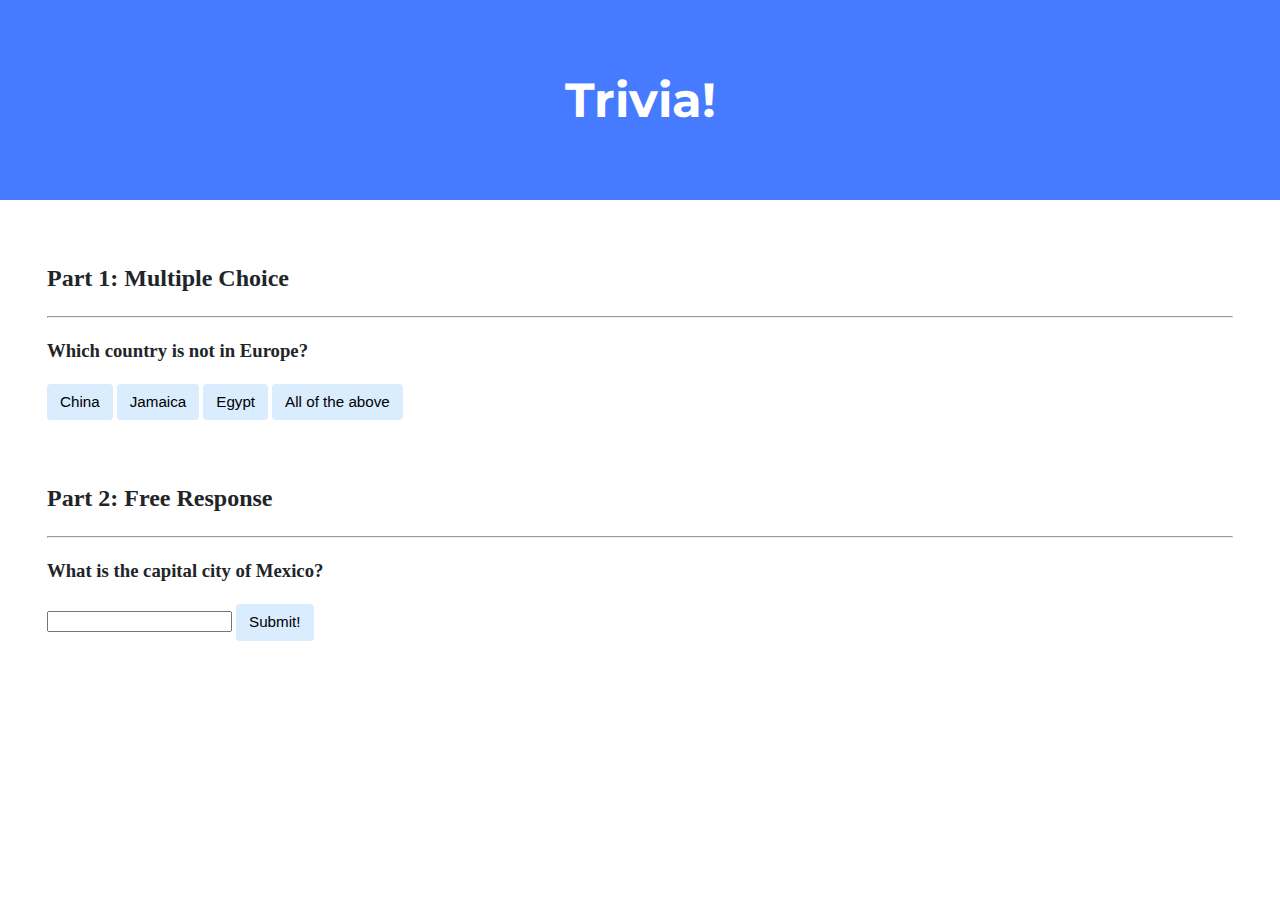
<file: Cs50/General Projects/pset8/trivia/index.html>
<!DOCTYPE html>

<html lang="en">
    <head>
        <link href="https://fonts.googleapis.com/css2?family=Montserrat:wght@500&display=swap" rel="stylesheet">
        <link href="styles.css" rel="stylesheet">
        <title>Trivia!</title>
        <script>
            // TODO: Add code to check answers to questions
            //Wait to make sure the doc object is fully loaded
            document.addEventListener('DOMContentLoaded', function(){
                //assign the correct node to a variable
                let correct = document.querySelector('.correct');
                //add a listener which will execute on click
                correct.addEventListener('click', function(){
                    //change the button color to green
                    correct.style.backgroundColor = 'green';
                    //give correct feedback
                    //select the p node and change its inner html
                    document.querySelector('#feedback1').innerHTML = 'Correct!';
                })

                //assign the list of incorrect nodes to a variable
                let incorrect = document.querySelectorAll('.incorrect');
                //for each incorrect object
                for(let i = 0; i < incorrect.length; i++){
                    incorrect[i].addEventListener('click', function(){
                        //change the button color to red
                        incorrect[i].style.backgroundColor = 'red';
                        //give correct feedback
                        document.querySelector('#feedback1').innerHTML = 'Incorrect!';
                    })
                }
    //----------------------------------------------------------------------------------------
                let submit = document.querySelector('#submit'); // the button
                let input = document.querySelector('input'); //the field

                submit.addEventListener('click', function(){
                    if(input.value === 'Mexico city'){
                        document.querySelector('#feedback2').innerHTML = 'Correct';
                        input.style.backgroundColor = 'green';
                    }
                    else{
                        document.querySelector('#feedback2').innerHTML = 'Incorrect';
                        input.style.backgroundColor = 'red';
                    }
                })
            })
        </script>
    </head>
    <body>
        <div class="header">
            <h1>Trivia!</h1>
        </div>

        <div class="container">
            <div class="section">
                <h2>Part 1: Multiple Choice </h2>
                <hr>
                <!-- TODO: Add multiple choice question here -->
                <h3> Which country is not in Europe?</h3>
                <button class = 'incorrect'> China</button>
                <button class = 'incorrect'> Jamaica</button>
                <button class = 'incorrect'> Egypt</button>
                <button class = 'correct'> All of the above</button>

                <!--A pagraph which will contain out feedback-->
                <p id = 'feedback1'></p>
            </div>

            <div class="section">
                <h2>Part 2: Free Response</h2>
                <hr>

                <!-- TODO: Add free response question here -->
                <h3>What is the capital city of Mexico?</h3>

                <!-- create an input field-->
                <input type = "check"></input>

                <!-- create a button to submit-->
                <button id = 'submit'> Submit!</button>

                <!-- The feedback paragraph-->
                <p id = 'feedback2'></p>
            </div>
        </div>
    </body>
</html>
</file>
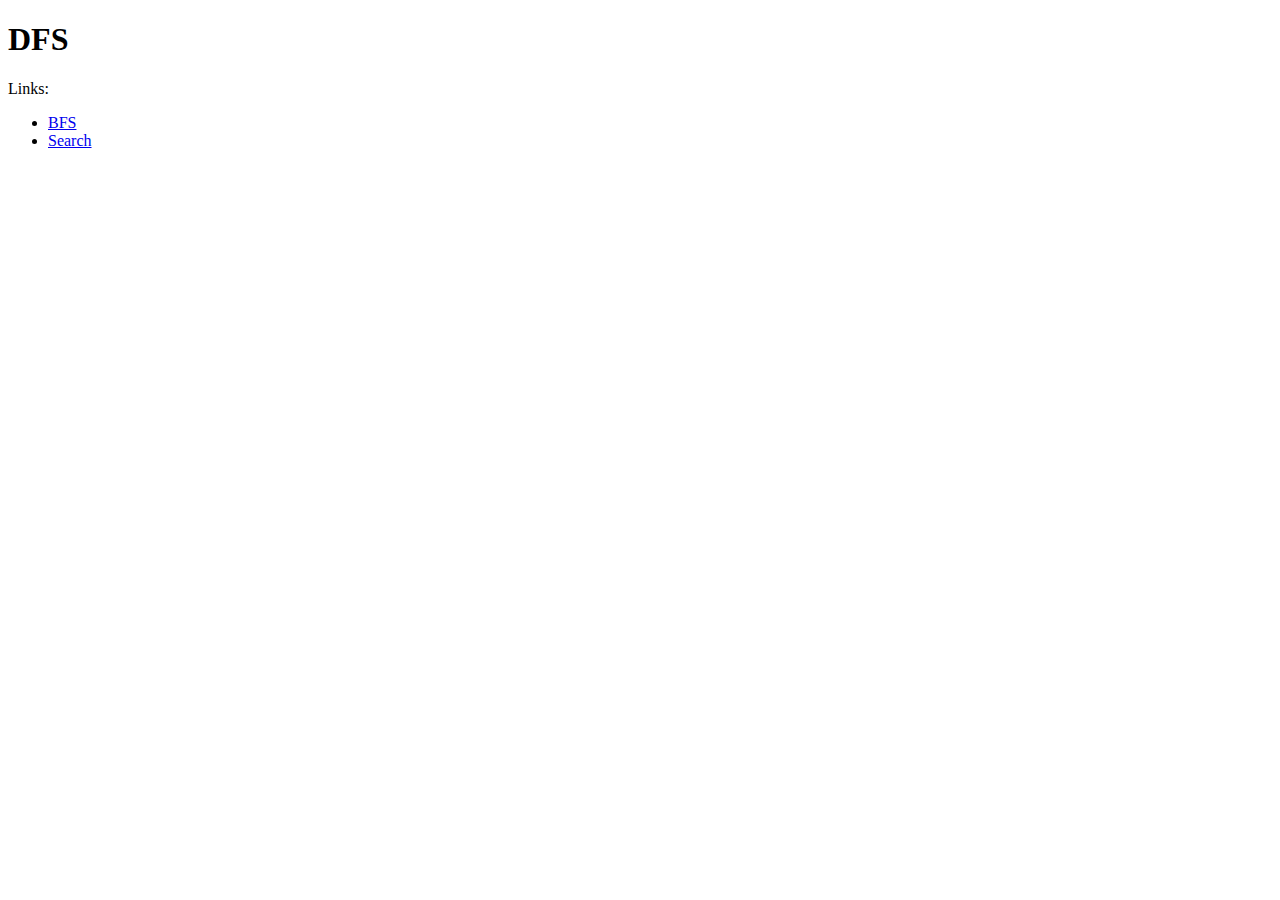
<file: Cs50/AI projects/pagerank/corpus1/dfs.html>
<!DOCTYPE html>
<html lang="en">
    <head>
        <title>DFS</title>
    </head>
    <body>
        <h1>DFS</h1>

        <div>Links:</div>
        <ul>
            <li><a href="bfs.html">BFS</a></li>
            <li><a href="search.html">Search</a></li>
        </ul>
    </body>
</html>
</file>
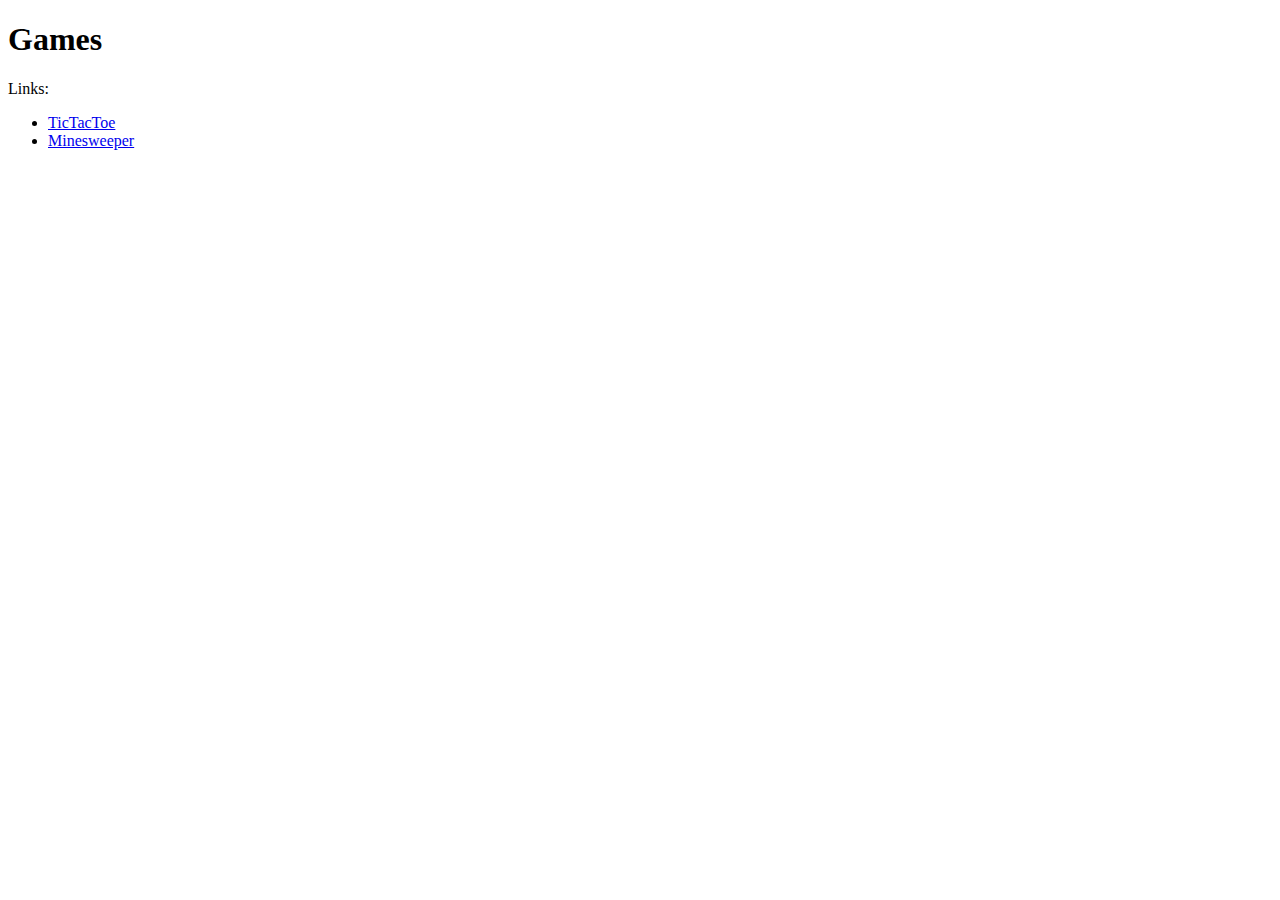
<file: Cs50/AI projects/pagerank/corpus1/games.html>
<!DOCTYPE html>
<html lang="en">
    <head>
        <title>Games</title>
    </head>
    <body>
        <h1>Games</h1>

        <div>Links:</div>
        <ul>
            <li><a href="tictactoe.html">TicTacToe</a></li>
            <li><a href="minesweeper.html">Minesweeper</a></li>
        </ul>
    </body>
</html>
</file>
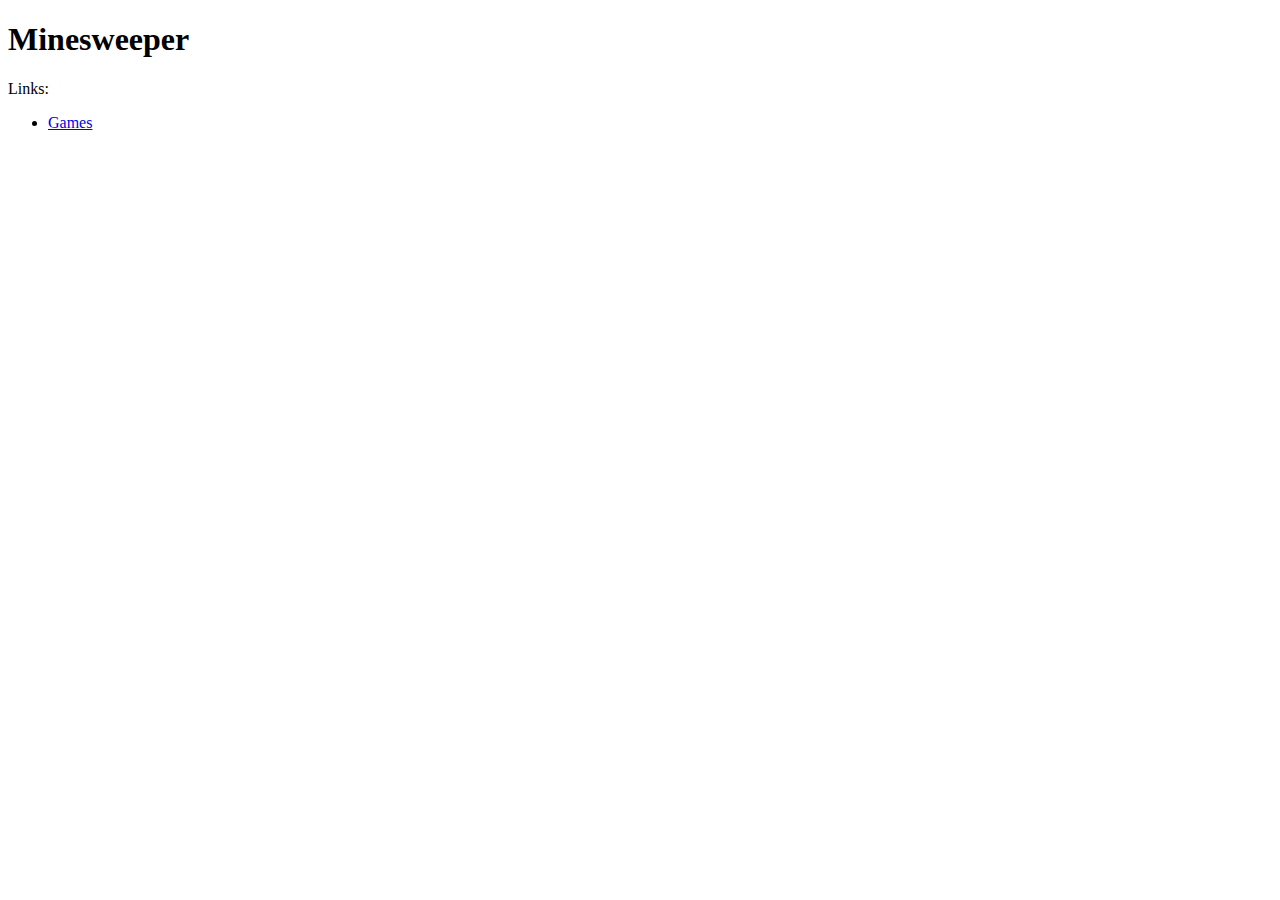
<file: Cs50/AI projects/pagerank/corpus1/minesweeper.html>
<!DOCTYPE html>
<html lang="en">
    <head>
        <title>Minesweeper</title>
    </head>
    <body>
        <h1>Minesweeper</h1>

        <div>Links:</div>
        <ul>
            <li><a href="games.html">Games</a></li>
        </ul>
    </body>
</html>
</file>
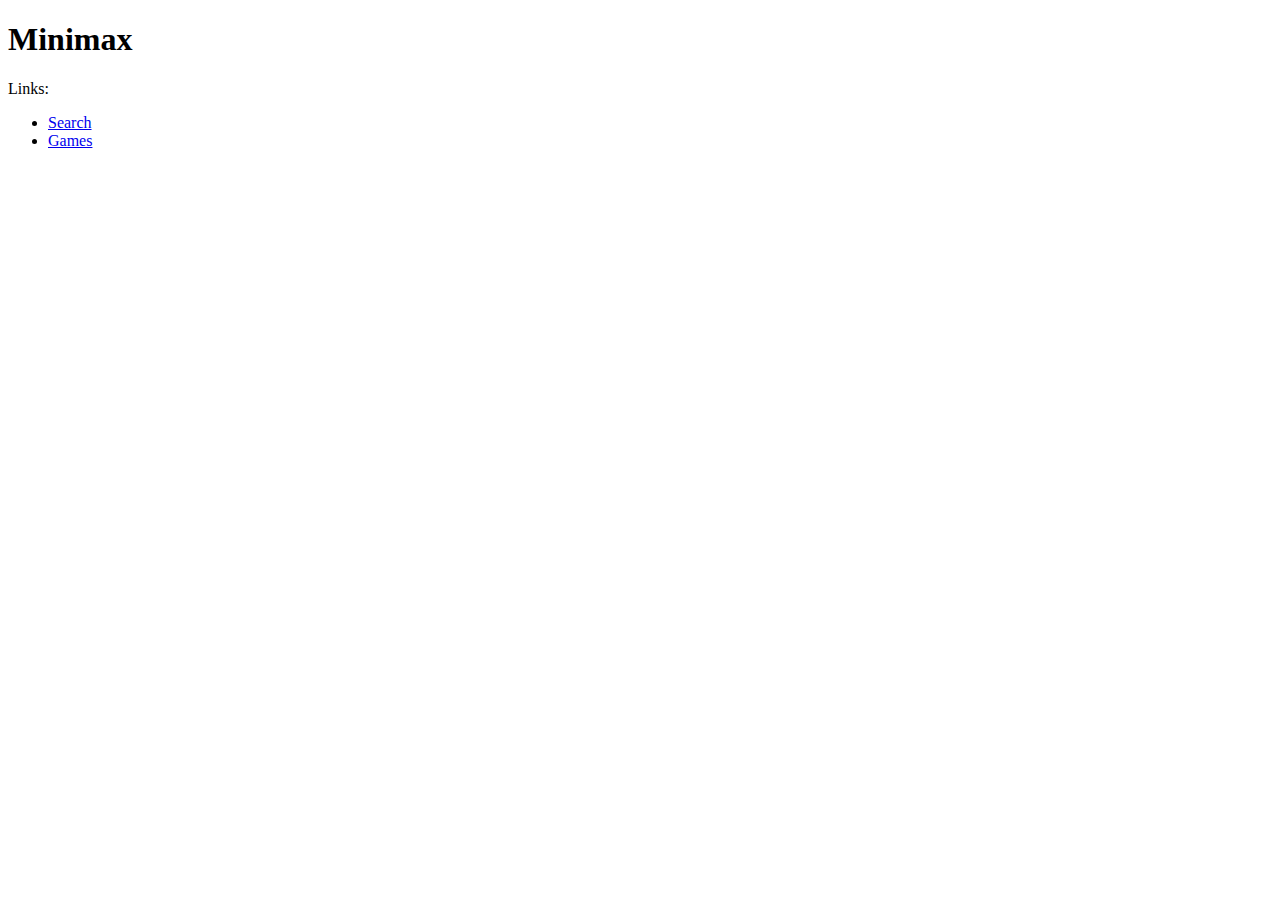
<file: Cs50/AI projects/pagerank/corpus1/minimax.html>
<!DOCTYPE html>
<html lang="en">
    <head>
        <title>Minimax</title>
    </head>
    <body>
        <h1>Minimax</h1>

        <div>Links:</div>
        <ul>
            <li><a href="search.html">Search</a></li>
            <li><a href="games.html">Games</a></li>
        </ul>
    </body>
</html>
</file>
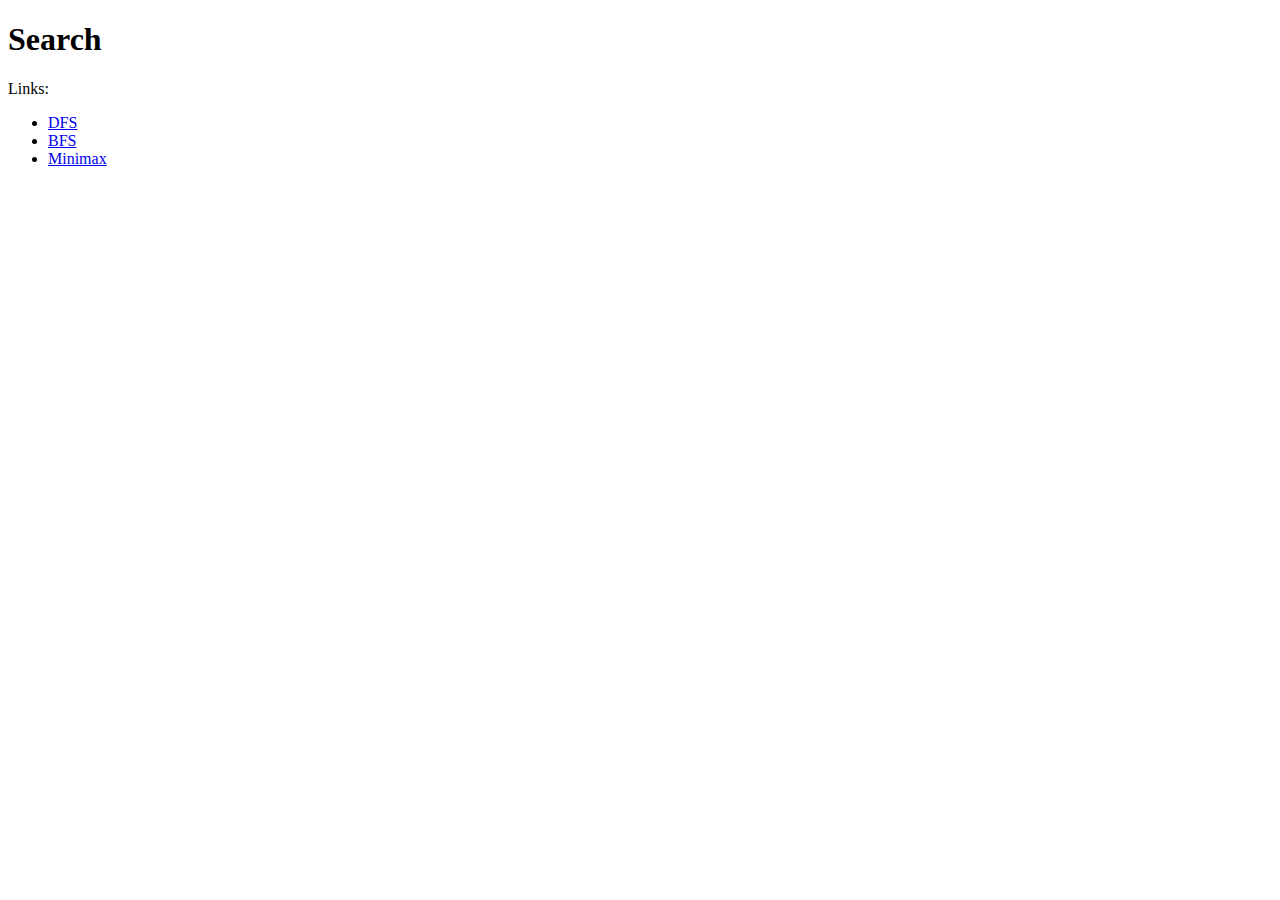
<file: Cs50/AI projects/pagerank/corpus1/search.html>
<!DOCTYPE html>
<html lang="en">
    <head>
        <title>Search</title>
    </head>
    <body>
        <h1>Search</h1>

        <div>Links:</div>
        <ul>
            <li><a href="dfs.html">DFS</a></li>
            <li><a href="bfs.html">BFS</a></li>
            <li><a href="minimax.html">Minimax</a></li>
        </ul>
    </body>
</html>
</file>
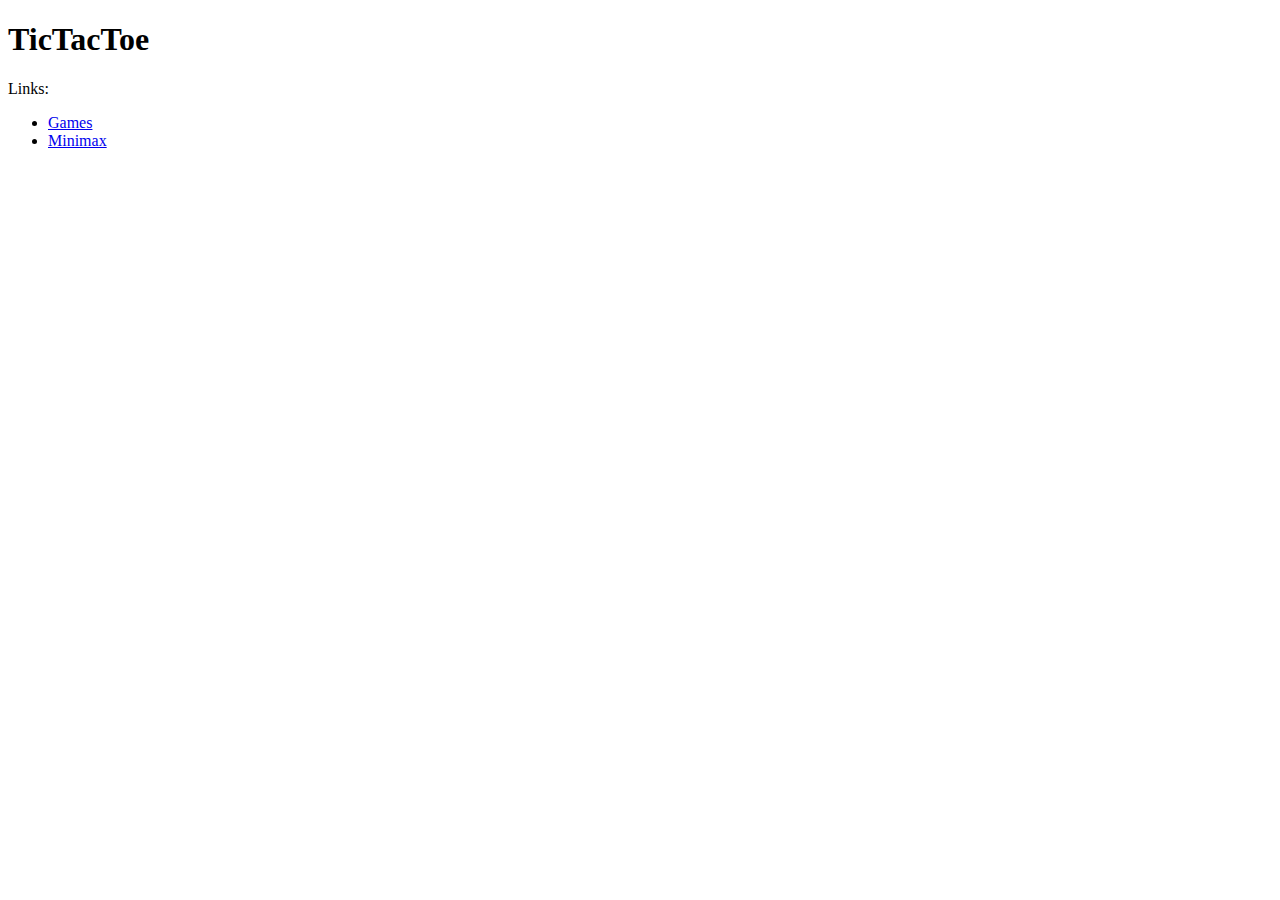
<file: Cs50/AI projects/pagerank/corpus1/tictactoe.html>
<!DOCTYPE html>
<html lang="en">
    <head>
        <title>TicTacToe</title>
    </head>
    <body>
        <h1>TicTacToe</h1>

        <div>Links:</div>
        <ul>
            <li><a href="games.html">Games</a></li>
            <li><a href="minimax.html">Minimax</a></li>
        </ul>
    </body>
</html>
</file>
<file: Cs50/General Projects/pset8/trivia/styles.css>
body {
    background-color: #fff;
    color: #212529;
    font-size: 1rem;
    font-weight: 400;
    line-height: 1.5;
    margin: 0;
    text-align: left;
}

.container {
    margin-left: auto;
    margin-right: auto;
    padding-left: 15px;
    padding-right: 15px;
}

.header {
    background-color: #477bff;
    color: #fff;
    margin-bottom: 2rem;
    padding: 2rem 1rem;
    text-align: center;
}

.section {
    padding: 0.5rem 2rem 1rem 2rem;
}

.section:hover {
    background-color: #f5f5f5;
    transition: color 2s ease-in-out, background-color 0.15s ease-in-out;
}

h1 {
    font-family: 'Montserrat', sans-serif;
    font-size: 48px;
}

button, input[type="submit"] {
    background-color: #d9edff;
    border: 1px solid transparent;
    border-radius: 0.25rem;
    font-size: 0.95rem;
    font-weight: 400;
    line-height: 1.5;
    padding: 0.375rem 0.75rem;
    text-align: center;
    transition: color 0.15s ease-in-out, background-color 0.15s ease-in-out, border-color 0.15s ease-in-out, box-shadow 0.15s ease-in-out;
    vertical-align: middle;
}


input[type="text"] {
    line-height: 1.8;
    width: 25%;
}

input[type="text"]:hover {
    background-color: #f5f5f5;
    transition: color 2s ease-in-out, background-color 0.15s ease-in-out;
}
</file>
